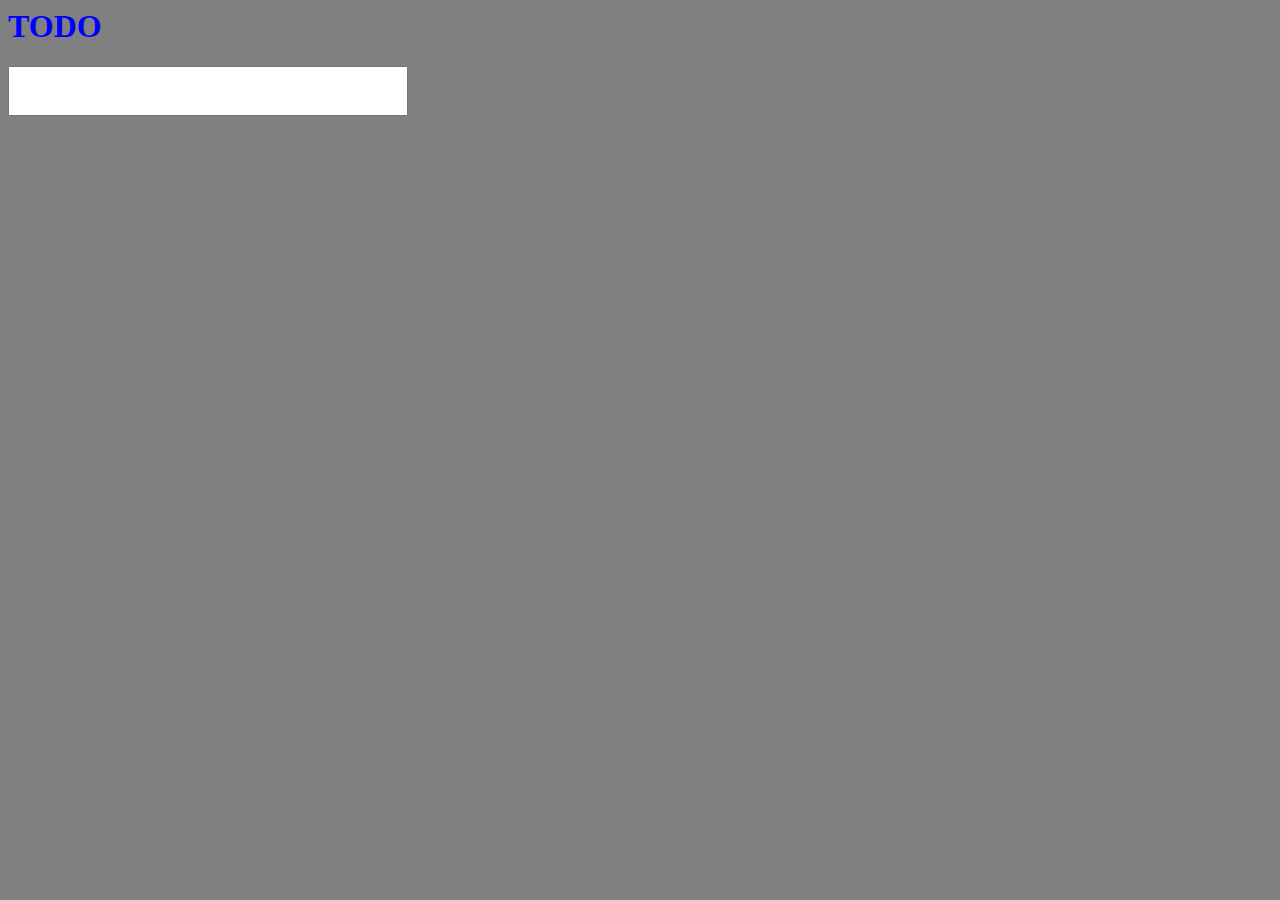
<file: exercise-1/index.html>
<!DOCTYPE>
<html>
<head>
  <title>My TODO List!</title>
  <link rel="stylesheet" href="style.css" />
</head>
<body>
  <h1>TODO</h1>

    <form onsubmit="addListItem()">
        <input type="text" id="listitem"/>
        <input type="submit" style="display:none" />
        <ul id="list" ></ul>
    </form>

  <script src="script.js"></script>
</body>
</html>
</file>
<file: exercise-1/style.css>
* {
  font-family: Times;
}

ul li {
    list-style: none;
}

ul {
    padding-top: 10px;
    padding-left: 0;
    padding-right: 0;
    padding-bottom: 10px;
    margin: 0;
}

body {
    background-color: grey;
    color: blue;
}

#listitem {
width: 400px;
height: 50px;
}
</file>
